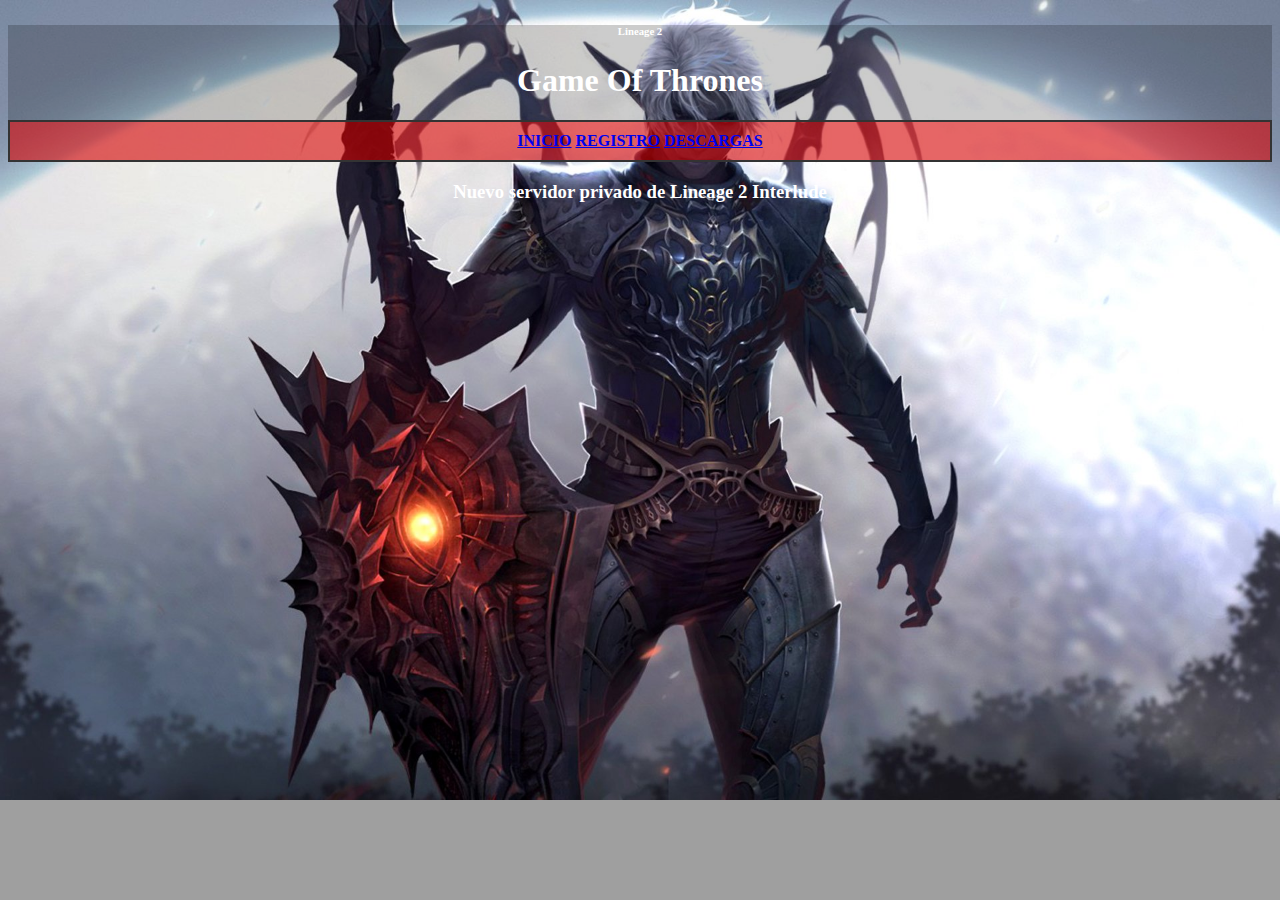
<file: index.html>
<!DOCTYPE html>
<html lang="en">
    <head>      
        <meta charset="UTF-8">
        <title> L2 Game Of Thrones Interlude </title>
        <link rel="stylesheet" type="text/css" href="styles.css">
        <meta name="viewport" content="width=device-width, user-scalable=no, initial-scale=1.0, maximum-scale=1.0, minimum-scale=1.0">
    </head>
<body class="fondo">
    <div class="filter">
            <header>
                <center>
                <h6>Lineage 2</h6>
                <h1>Game Of Thrones</h1>
                </center>
            </header>
        <nav class="nav">
            <center>
            <b>
            <a class="botones" href="./index.html">INICIO</a>
            <a class="botones" href="./register.html">REGISTRO</a>
            <a class="botones" href="./descargas.html">DESCARGAS</a>
            </b>
            </center>
        </nav>
    </div>
            <main>
                <center>
                    <h3>Nuevo servidor privado de Lineage 2 Interlude</h3>
                </center>
            </main>
    <br>
    <section></section>
    <aside></aside>
    <footer></footer>
</body>
</html>
</file>
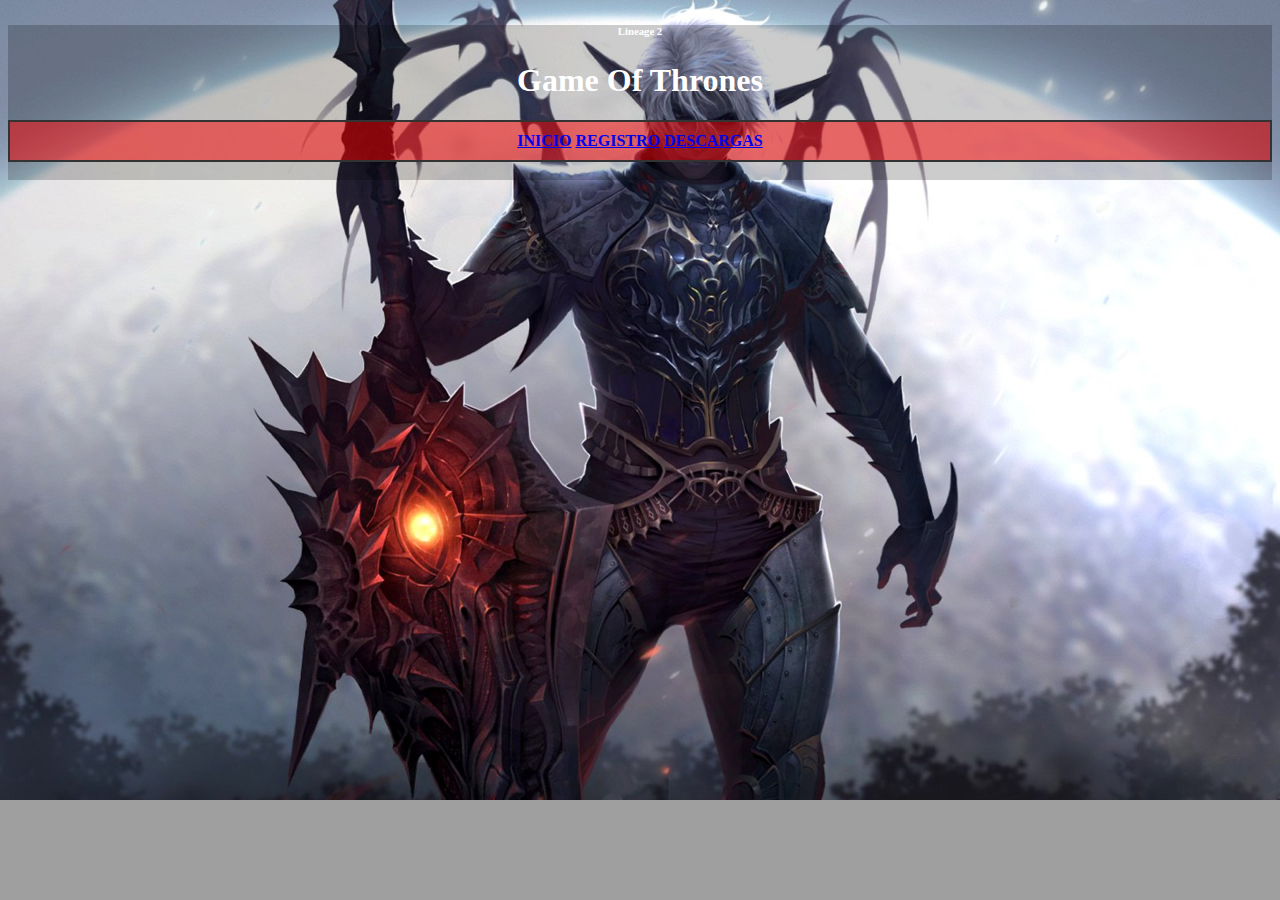
<file: descargas.html>
<!DOCTYPE html>
<html lang="en">
    <head>      
        <meta charset="UTF-8">
        <title> L2 Game Of Thrones Interlude </title>
        <link rel="stylesheet" type="text/css" href="styles.css">
        <meta name="viewport" content="width=device-width, user-scalable=no, initial-scale=1.0, maximum-scale=1.0, minimum-scale=1.0">
    </head>
<body class="fondo">
    <div class="filter">
        <header>
            <center>
            <h6>Lineage 2</h6>
            <h1>Game Of Thrones</h1>
            </center>
        </header>
        <nav class="nav">
            <center>
            <b>
            <a class="botones" href="./index.html">INICIO</a>
            <a class="botones" href="./register.html">REGISTRO</a>
            <a class="botones" href="./descargas.html">DESCARGAS</a>
            </b>
            </center>
        </nav>
    <br>
    <section></section>
    <aside></aside>
    <footer></footer>
</body>
</html>
</file>
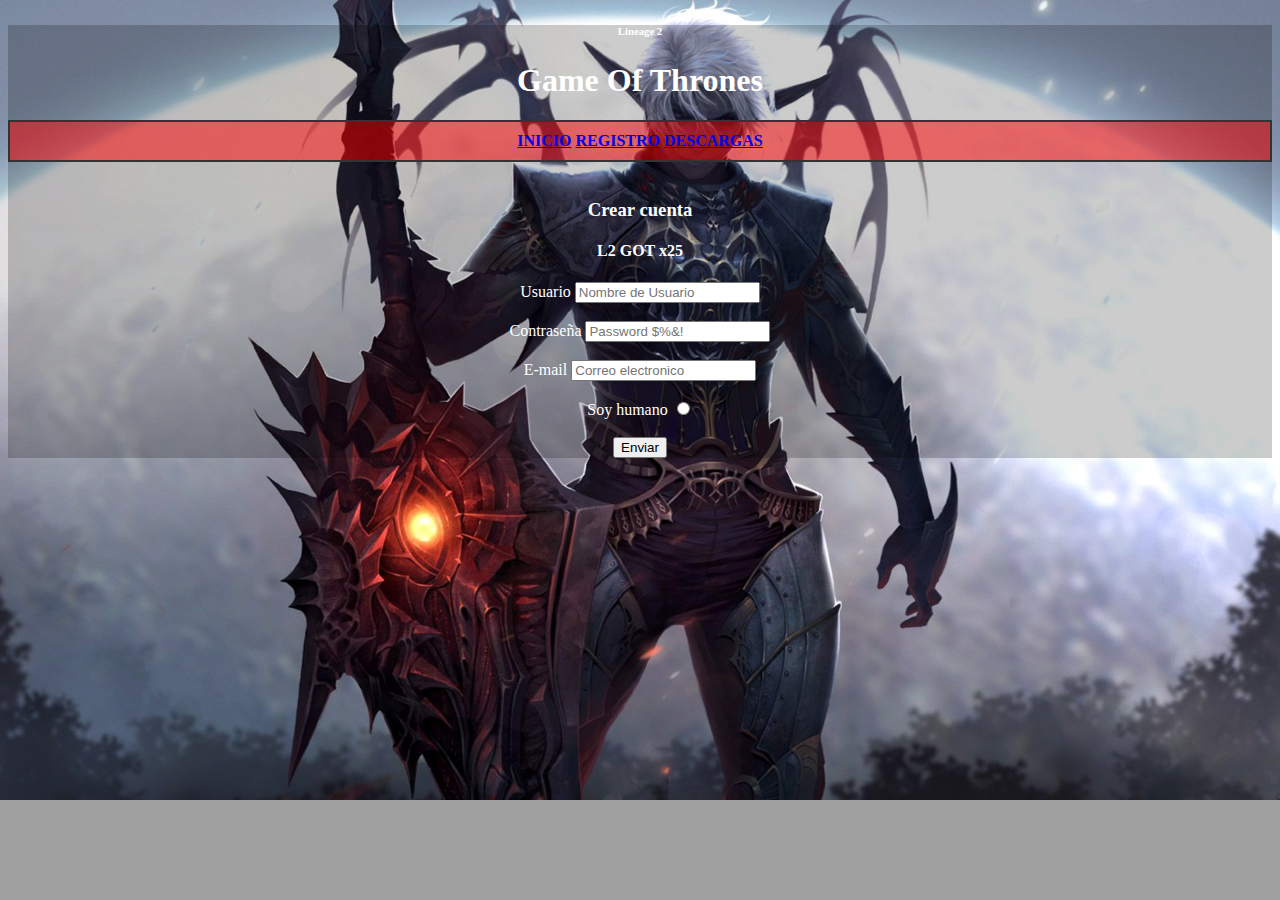
<file: register.html>
<!DOCTYPE html>
<html lang="en">
    <head>      
        <meta charset="UTF-8">
        <title> L2 Game Of Thrones Interlude </title>
        <link rel="stylesheet" type="text/css" href="styles.css">
        <meta name="viewport" content="width=device-width, user-scalable=no, initial-scale=1.0, maximum-scale=1.0, minimum-scale=1.0">
    </head>
<body class="fondo">
    <div class="filter">
        <header>
            <center>
            <h6>Lineage 2</h6>
            <h1>Game Of Thrones</h1>
            </center>
        </header>
        <nav class="nav">
            <center>
            <b>
            <a class="botones" href="./index.html">INICIO</a>
            <a class="botones" href="./register.html">REGISTRO</a>
            <a class="botones" href="./descargas.html">DESCARGAS</a>
            </b>
            </center>
        </nav>
    <br>
    <main>
        <center><h3 class="baja">Crear cuenta</h3></center>
        <center><h4> L2 GOT x25</h4></center>
        <form action="/formulario" method="POST">
            <center>
                <label for="nombre">Usuario </label>
                <input type="text" id="nombre" name="nombre" placeholder="Nombre de Usuario" />
            </center>
        <br>
            <center>
                <label for="password">Contraseña</label>
                <input type="password" id="password" name="password" placeholder="Password $%&!" />
            </center>
        <br>
            <center>
                <label for="email">E-mail</label>
                <input type="email" id="email" name="email" placeholder="Correo electronico" />
            </center>
        <br>
            <center>
                <label for="radio">Soy humano</label>
                <input type="radio" />
        <br>  
        <br>
            <center>
                <button type="button">Enviar</button>
            </center>
        </form>
    </main>
    <section></section>
    <aside></aside>
    <footer></footer>
</body>
</html>
</file>
<file: styles.css>
body {
    color: white;
    background-image: url("lineage2.jpg");
    background-size: cover;
    background-repeat: no-repeat;
    background-color: #00000060;
}

.filter {
    -webkit-backdrop-filter:blur(15px);
    backdrop-filter:blur;
    background-color: rgba(0, 0, 0, 0.2);
}

.nav {
    background-color: #ff000080; 
    border: 2px solid #333;
    padding: 10px;

}
</file>
